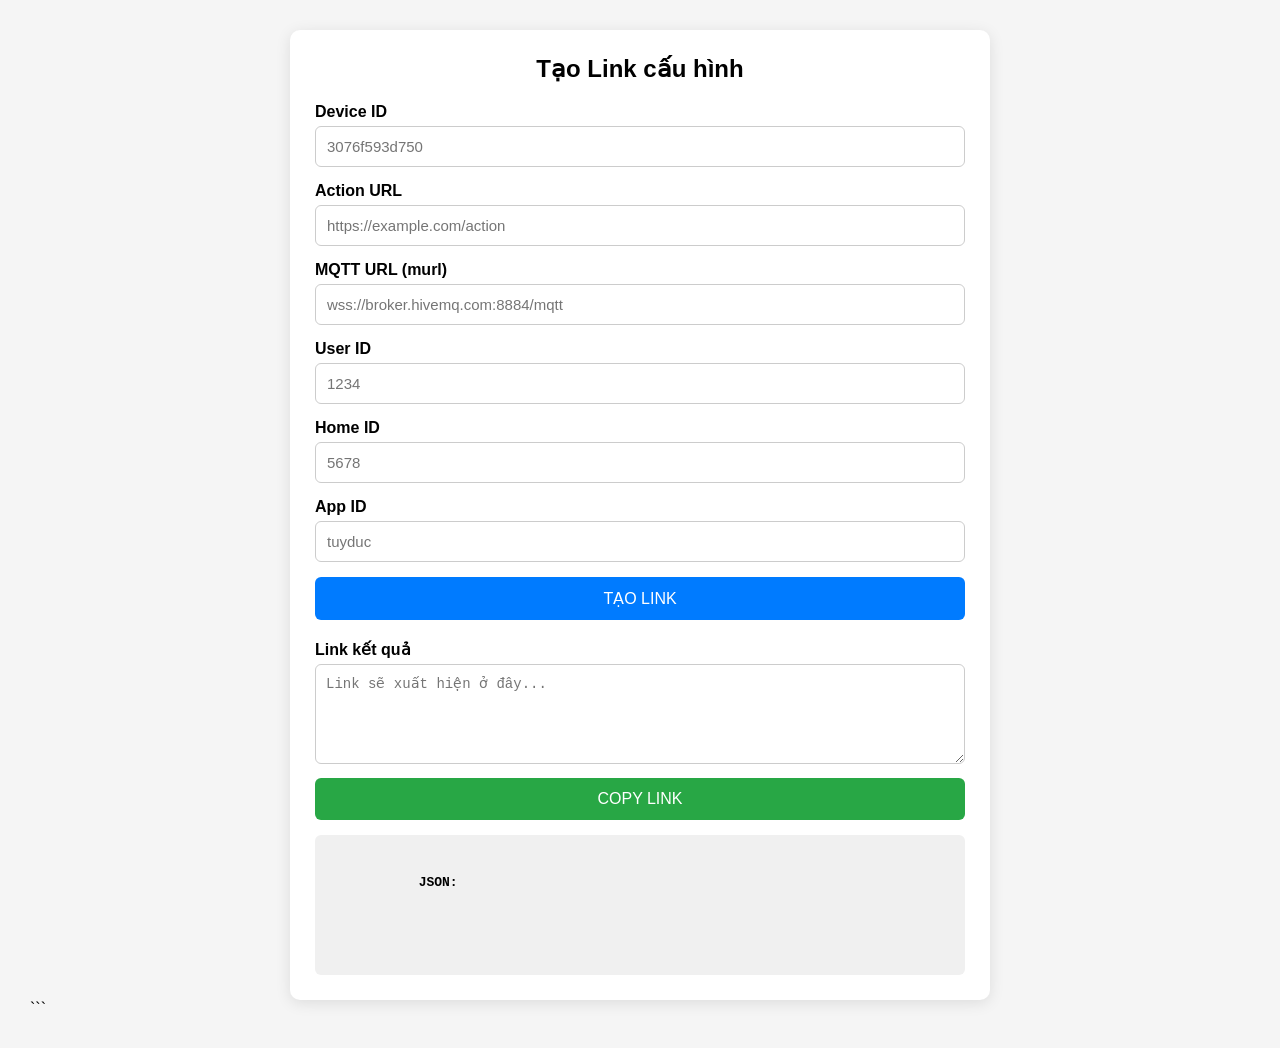
<file: taolink.html>
<!DOCTYPE html>
<html lang="vi">

<head>
    <meta charset="UTF-8">
    <meta name="viewport" content="width=device-width, initial-scale=1.0">

    <title>Tạo Link cấu hình</title>

    <style>
        * {
            box-sizing: border-box;
        }

        body {
            margin: 0;
            padding: 30px;
            font-family: Arial, sans-serif;
            background: #f5f5f5;
        }

        .container {
            max-width: 700px;
            margin: auto;
            background: white;
            padding: 25px;
            border-radius: 10px;
            box-shadow: 0 3px 15px rgba(0, 0, 0, 0.1);
        }

        h2 {
            margin-top: 0;
            text-align: center;
        }

        .form-group {
            margin-bottom: 15px;
        }

        label {
            display: block;
            margin-bottom: 5px;
            font-weight: bold;
        }

        input {
            width: 100%;
            padding: 11px;
            border: 1px solid #ccc;
            border-radius: 6px;
            font-size: 15px;
        }

        button {
            width: 100%;
            padding: 12px;
            border: none;
            border-radius: 6px;
            background: #007bff;
            color: white;
            font-size: 16px;
            cursor: pointer;
        }

        button:hover {
            background: #0056b3;
        }

        .result {
            margin-top: 20px;
        }

        textarea {
            width: 100%;
            min-height: 100px;
            padding: 10px;
            resize: vertical;
            border: 1px solid #ccc;
            border-radius: 6px;
            font-size: 14px;
        }

        .copy-btn {
            margin-top: 10px;
            background: #28a745;
        }

        .copy-btn:hover {
            background: #1e7e34;
        }

        .json-preview {
            margin-top: 15px;
            background: #f0f0f0;
            padding: 10px;
            border-radius: 6px;
            white-space: pre-wrap;
            word-break: break-all;
            font-family: monospace;
            font-size: 13px;
        }
    </style>
</head>


<body>

<div class="container">

    <h2>Tạo Link cấu hình</h2>


    <!-- DEVICE ID -->
    <div class="form-group">

        <label>Device ID</label>

        <input
            type="text"
            id="device_id"
            placeholder="3076f593d750"
        >

    </div>


    <!-- ACTION URL -->
    <div class="form-group">

        <label>Action URL</label>

        <input
            type="text"
            id="action_url"
            placeholder="https://example.com/action"
        >

    </div>


    <!-- MQTT URL -->
    <div class="form-group">

        <label>MQTT URL (murl)</label>

        <input
            type="text"
            id="murl"
            placeholder="wss://broker.hivemq.com:8884/mqtt"
        >

    </div>


    <!-- USER ID -->
    <div class="form-group">

        <label>User ID</label>

        <input
            type="text"
            id="user_id"
            placeholder="1234"
        >

    </div>


    <!-- HOME ID -->
    <div class="form-group">

        <label>Home ID</label>

        <input
            type="text"
            id="home_id"
            placeholder="5678"
        >

    </div>


    <!-- APP ID -->
    <div class="form-group">

        <label>App ID</label>

        <input
            type="text"
            id="app_id"
            placeholder="tuyduc"
        >

    </div>


    <!-- CREATE LINK -->
    <button onclick="generateLink()">
        TẠO LINK
    </button>


    <!-- RESULT -->
    <div class="result">

        <label>Link kết quả</label>

        <textarea
            id="result"
            readonly
            placeholder="Link sẽ xuất hiện ở đây..."
        ></textarea>


        <button
            class="copy-btn"
            onclick="copyLink()"
        >
            COPY LINK
        </button>


        <!-- JSON PREVIEW -->
        <div class="json-preview">

            <strong>JSON:</strong>

            <div id="jsonPreview"></div>

        </div>

    </div>

</div>


<script>

/*************************************************
 * CONFIG
 *************************************************/

const MAIN_URL = "https://tramsac.github.io/main/";


/*************************************************
 * ENCODE JSON -> BASE64URL
 *************************************************/

function encodeLS(config) {

    /*
     * Chuyển object thành JSON
     */

    const json = JSON.stringify(config);


    /*
     * JSON -> UTF-8
     */

    const bytes = new TextEncoder().encode(json);


    /*
     * UTF-8 -> binary string
     */

    let binary = "";

    bytes.forEach(byte => {

        binary += String.fromCharCode(byte);

    });


    /*
     * Binary -> Base64
     */

    let base64 = btoa(binary);


    /*
     * Base64 -> Base64URL
     *
     * + -> -
     * / -> _
     * = -> bỏ
     */

    base64 = base64
        .replace(/\+/g, "-")
        .replace(/\//g, "_")
        .replace(/=/g, "");


    return base64;
}


/*************************************************
 * GET INPUT VALUE
 *************************************************/

function getValue(id) {

    return document
        .getElementById(id)
        .value
        .trim();

}


/*************************************************
 * GENERATE LINK
 *************************************************/

function generateLink() {


    /*
     * Lấy dữ liệu từ form
     */

    const config = {

        device_id: getValue("device_id"),

        action_url: getValue("action_url"),

        murl: getValue("murl"),

        user_id: getValue("user_id"),

        home_id: getValue("home_id"),

        app_id: getValue("app_id")

    };


    /*
     * Xóa các giá trị rỗng
     */

    Object.keys(config).forEach(key => {

        if (!config[key]) {

            delete config[key];

        }

    });


    /*
     * Encode
     */

    const ls = encodeLS(config);


    /*
     * Tạo link
     */

    const link =
        MAIN_URL +
        "?ls=" +
        ls;


    /*
     * Hiển thị link
     */

    document.getElementById("result").value = link;


    /*
     * Hiển thị JSON để kiểm tra
     */

    document.getElementById("jsonPreview").textContent =
        JSON.stringify(config, null, 2);

}


/*************************************************
 * COPY LINK
 *************************************************/

function copyLink() {

    const result =
        document.getElementById("result");


    if (!result.value) {

        alert("Chưa có link!");

        return;

    }


    /*
     * Copy clipboard
     */

    navigator.clipboard.writeText(result.value)

        .then(() => {

            alert("Đã copy link!");

        })

        .catch(() => {

            /*
             * Fallback cho trình duyệt cũ
             */

            result.select();

            document.execCommand("copy");

            alert("Đã copy link!");

        });

}

</script>


</body>

</html>
```
</file>
